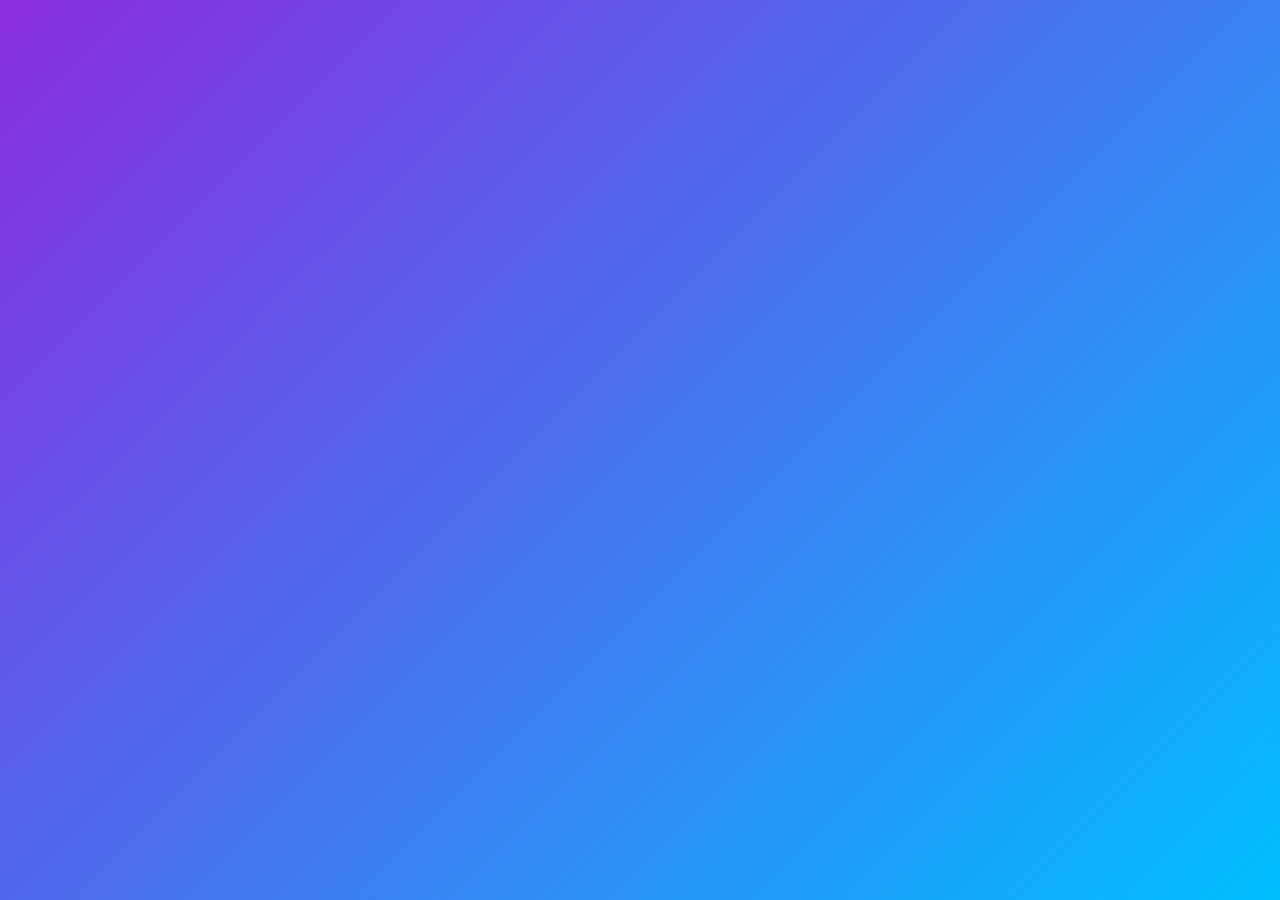
<file: about.html>
<!DOCTYPE html>
<html lang="en">
<head>
  <meta charset="UTF-8" />
  <meta name="viewport" content="width=device-width, initial-scale=1.0" />
  <title>About Us — Fluit</title>
  <link rel="stylesheet" href="style-about.css" />
</head>
<body>
  <main class="main-container">
    <!-- LOGO -->
    <div class="logo glass">
      <img src="fluit_logo_demo.png" alt="Fluit logo" class="logo-img float" />
    </div>

    <!-- ABOUT CARD -->
    <section class="glass card">
      <h2>About Us</h2>
      <p>
        Fluit is a dynamic young Italian startup dedicated to empowering businesses with innovative digital tools for seamless growth.
        We simplify marketing challenges through fast solutions like Google Business ranking, AI automation consulting,
        and 15-minute website creation via our mobile app.
      </p>
      <p>
        Inspired by Italy’s creative tech spirit, our agile team delivers personalized 1-to-1 guidance
        to build strong online presence and efficient workflows.
        Join us to transform your ideas into results effortlessly.
      </p>

      <a href="index.html" class="btn-home">← Back to Home</a>
    </section>

    <!-- FOOTER -->
    <footer>
      <p>© 2025 Fluit. All rights reserved.</p>
    </footer>
  </main>

  <!-- PAGE TRANSITION SCRIPT -->
  <script>
    // Apply fade-in on load
    document.body.classList.add('fade-in');

    // Smooth fade-out before leaving page
    document.querySelectorAll('a').forEach(link => {
      const href = link.getAttribute('href');
      if (href && !href.startsWith('#') && !href.startsWith('mailto:') && !href.startsWith('https://wa.me')) {
        link.addEventListener('click', function (e) {
          e.preventDefault();
          document.body.classList.add('fade-out');
          setTimeout(() => {
            window.location.href = href;
          }, 300); // duration of fadeOut
        });
      }
    });
  </script>
</body>
</html>
</file>
<file: style-about.css>
/* ===== RESET ===== */
* {
  margin: 0;
  padding: 0;
  box-sizing: border-box;
  font-family: "Inter", sans-serif;
}

html, body {
  width: 100%;
  overflow-x: hidden;
}

body {
  background: linear-gradient(135deg, #8a2be2, #00bfff, #6a5acd, #1e90ff);
  background-size: 300% 300%;
  animation: gradientShift 12s ease infinite;
  color: white;
  min-height: 100vh;
  display: flex;
  flex-direction: column;
  align-items: center;
  justify-content: center;
}

/* ===== BACKGROUND ANIMATION ===== */
@keyframes gradientShift {
  0% { background-position: 0% 50%; }
  50% { background-position: 100% 50%; }
  100% { background-position: 0% 50%; }
}

/* ===== GLASS EFFECT ===== */
.glass {
  background: rgba(255, 255, 255, 0.1);
  border: 1px solid rgba(255, 255, 255, 0.2);
  backdrop-filter: blur(14px);
  -webkit-backdrop-filter: blur(14px);
  border-radius: 18px;
  box-shadow: 0 8px 32px rgba(0, 0, 0, 0.25);
}

/* ===== MAIN CONTAINER ===== */
.main-container {
  width: 92%;
  max-width: 800px;
  margin: 2rem auto;
  display: flex;
  flex-direction: column;
  align-items: center;
  gap: 1.5rem;
  text-align: center;
}

/* ===== LOGO ===== */
.logo {
  display: flex;
  justify-content: center;
  align-items: center;
  padding: 1rem;
  border-radius: 20px;
}

.logo-img {
  width: 220px;
  height: auto;
  animation: logoPulse 5s ease-in-out infinite;
  transform-origin: center;
  filter: drop-shadow(0 0 8px rgba(255,255,255,0.5));
  transition: transform 0.3s ease, filter 0.3s ease;
}

/* Hover opzionale: enfatizza l’effetto */
.logo-img:hover {
  transform: scale(1.05);
  filter: drop-shadow(0 0 20px rgba(255,255,255,0.9));
}

/* ===== LOGO ANIMATION (Pulse Glow) ===== */
@keyframes logoPulse {
  0% { transform: scale(1); filter: drop-shadow(0 0 8px rgba(255,255,255,0.5)); }
  50% { transform: scale(1.05); filter: drop-shadow(0 0 22px rgba(255,255,255,0.9)); }
  100% { transform: scale(1); filter: drop-shadow(0 0 8px rgba(255,255,255,0.5)); }
}

/* ===== ABOUT CARD ===== */
.card {
  padding: 2.2rem 1.8rem;
  text-align: center;
  animation: fadeIn 0.6s ease;
  max-width: 700px;
  background: rgba(255, 255, 255, 0.08);
  border: 1px solid rgba(255, 255, 255, 0.18);
  border-radius: 18px;
  box-shadow: 0 4px 20px rgba(0, 0, 0, 0.25);
  backdrop-filter: blur(18px);
  -webkit-backdrop-filter: blur(18px);
  color: rgba(255, 255, 255, 0.95);
}

.card h2 {
  font-size: 2rem;
  font-weight: 700;
  margin-bottom: 1rem;
  text-shadow: 0 0 15px rgba(255, 255, 255, 0.25);
}

.card p {
  font-size: 1rem;
  color: rgba(255, 255, 255, 0.9);
  line-height: 1.6;
  margin-bottom: 1rem;
}

/* ===== BUTTON ===== */
.btn-home {
  display: inline-block;
  margin-top: 1.2rem;
  padding: 0.8rem 1.8rem;
  background: linear-gradient(90deg, #25D366, #1EBE5A);
  color: white;
  font-weight: 600;
  border-radius: 50px;
  text-decoration: none;
  font-size: 1rem;
  box-shadow: 0 4px 14px rgba(37, 211, 102, 0.35);
  transition: all 0.25s ease;
}

.btn-home:hover {
  transform: translateY(-2px);
  box-shadow: 0 6px 18px rgba(37, 211, 102, 0.5);
}

/* ===== FOOTER ===== */
footer {
  width: 100%;
  text-align: center;
  margin-top: 2rem;
  padding: 1.2rem 0;
  font-size: 0.9rem;
  color: rgba(255, 255, 255, 0.8);
}

/* ===== ANIMATIONS ===== */
@keyframes fadeIn {
  from { opacity: 0; transform: translateY(10px); }
  to { opacity: 1; transform: translateY(0); }
}

/* ===== PAGE FADE TRANSITION ===== */
.fade-in {
  opacity: 0;
  animation: fadeInPage 0.8s ease forwards;
}
@keyframes fadeInPage {
  from { opacity: 0; transform: translateY(10px); }
  to { opacity: 1; transform: translateY(0); }
}
.fade-out {
  opacity: 1;
  animation: fadeOutPage 0.4s ease forwards;
}
@keyframes fadeOutPage {
  from { opacity: 1; }
  to { opacity: 0; transform: translateY(-10px); }
}

/* ===== MOBILE OPTIMIZATION ===== */
@media (max-width: 768px) {
  .logo-img {
    width: 150px;
  }
  .card {
    padding: 1.8rem 1.2rem;
  }
  .card h2 {
    font-size: 1.6rem;
  }
  .card p {
    font-size: 0.95rem;
  }
  .btn-home {
    font-size: 0.95rem;
    padding: 0.7rem 1.4rem;
  }
  footer {
    font-size: 0.85rem;
  }
}
</file>
